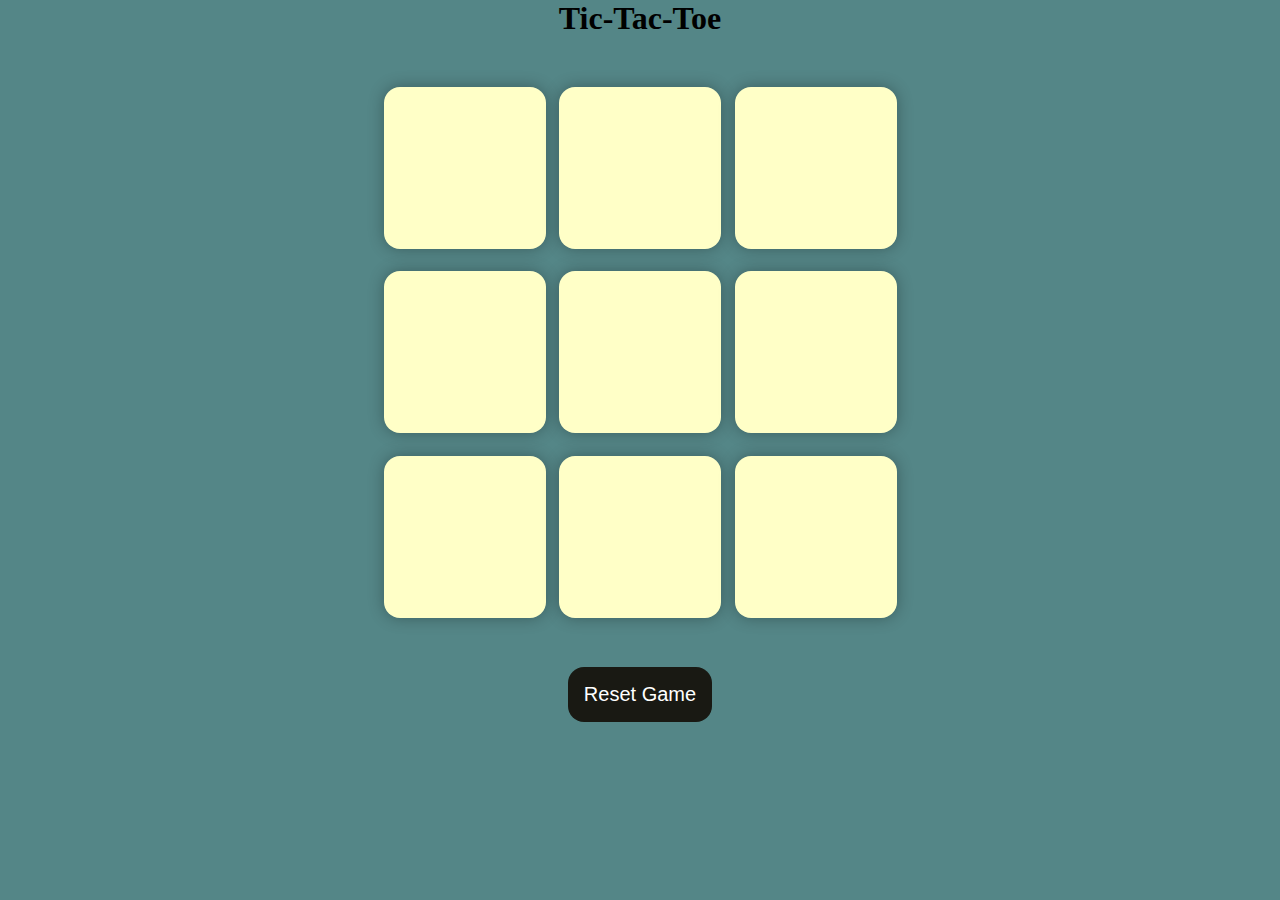
<file: index.html>
<!DOCTYPE html>
<html lang="en">
<head>
    <meta charset="UTF-8">
    <meta name="viewport" content="width=device-width, initial-scale=1.0">
    <title>Tic Tac Toe</title>
    <link rel="stylesheet" href="style.css"/>
</head>
<body>
    <div class="msg-container hide">
        <p id="msg">Winner</p>
        <button id="new-btn">New Game</button>
    </div>
    <main>
        <h1>Tic-Tac-Toe</h1>
        <div class="container">
        <div class="game">
            <button class="box"></button>
            <button class="box"></button>
            <button class="box"></button>
            <button class="box"></button>
            <button class="box"></button>
            <button class="box"></button>
            <button class="box"></button>
            <button class="box"></button>
            <button class="box"></button>
        </div>
    </div>
    <button id="reset-btn">Reset Game</button>
    </main>
    <script src="script.js"></script>
</body>
</html>
</file>
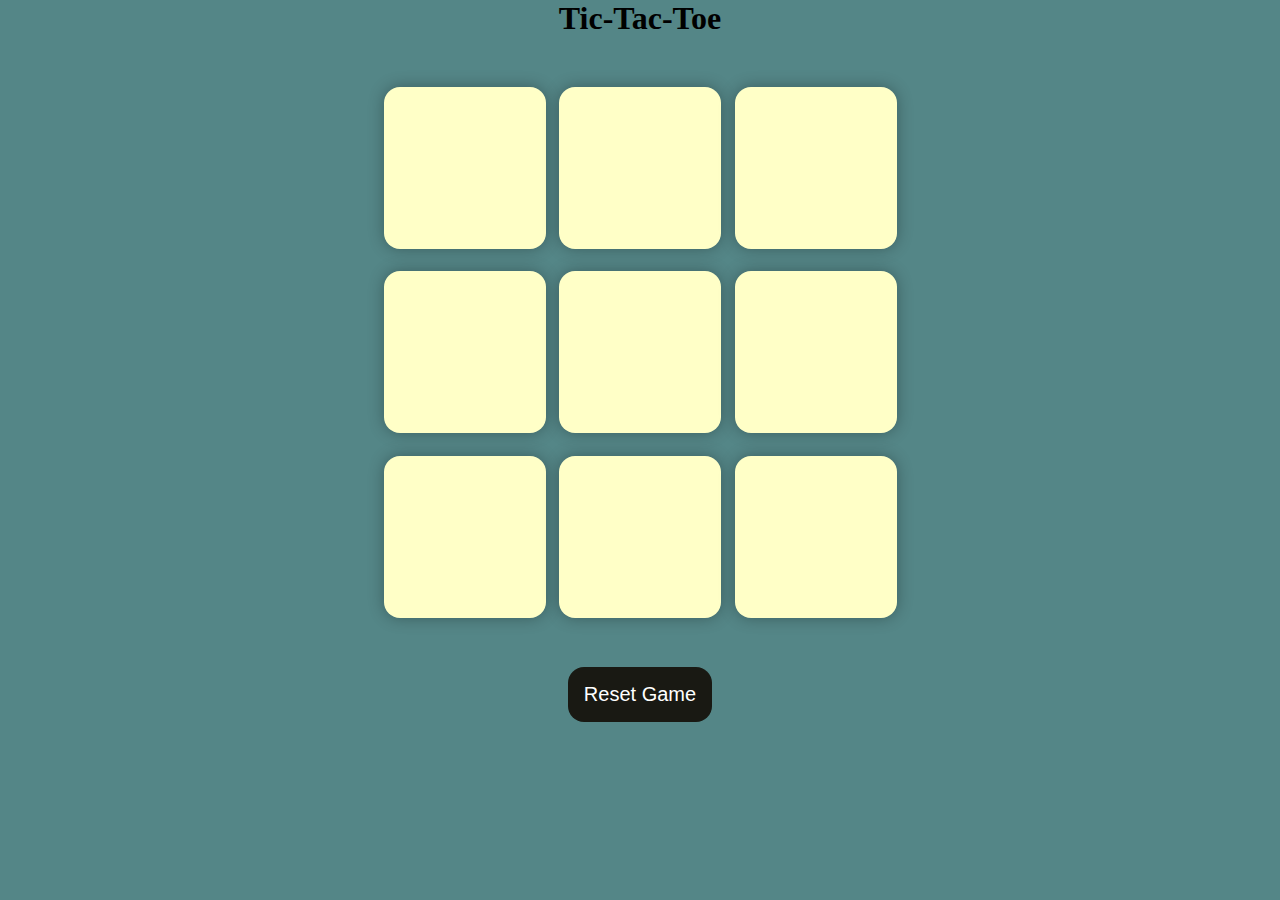
<file: tut3.html>
<!DOCTYPE html>
<html lang="en">
<head>
    <meta charset="UTF-8">
    <meta name="viewport" content="width=device-width, initial-scale=1.0">
    <title>Tic Tac Toe</title>
    <link rel="stylesheet" href="style2.css"/>
</head>
<body>
    <div class="msg-container hide">
        <p id="msg">Winner</p>
        <button id="new-btn">New Game</button>
    </div>
    <main>
        <h1>Tic-Tac-Toe</h1>
        <div class="container">
        <div class="game">
            <button class="box"></button>
            <button class="box"></button>
            <button class="box"></button>
            <button class="box"></button>
            <button class="box"></button>
            <button class="box"></button>
            <button class="box"></button>
            <button class="box"></button>
            <button class="box"></button>
        </div>
    </div>
    <button id="reset-btn">Reset Game</button>
    </main>
    <script src="Script6.js"></script>
</body>
</html>
</file>
<file: style.css>
* {
    margin: 0;
    padding: 0;
}

body {
    background-color: #548687;
    text-align: center;
}

.container {
    height: 70vh;
    display: flex;
    justify-content: center;
    align-items: center;
}

.game {
    height: 60vmin;
    width: 60vmin;
    display: flex;
    flex-wrap: wrap;
    justify-content: center;
    align-items: center;
    gap: 1.5vmin;
}

.box {
    height: 18vmin;
    width: 18vmin;
    border-radius: 1rem;
    border: none;
    box-shadow: 0 0 1rem rgba(0,0,0,0.3);
    font-size: 8vmin;
    color: #603eb0;
    background-color: #ffffc7;
}

#reset-btn {
    padding: 1rem;
    font-size: 1.25rem;
    background-color: #191913;
    color: #fff;
    border-radius: 1rem;
    border: none;
}
#new-btn {
    padding: 1rem;
    font-size: 1.25rem;
    background-color: #191913;
    color: #fff;
    border-radius: 1rem;
    border: none;
}

#msg {
    color: #ffffc7;
    font-size: 5vmin;
}

.msg-container {
    height: 75vmin;
    display: flex;
    justify-content: center;
    align-items: center;
    flex-direction: column;
    gap: 3rem;
}

.hide {
    display: none;
}
</file>
<file: style2.css>
* {
    margin: 0;
    padding: 0;
}

body {
    background-color: #548687;
    text-align: center;
}

.container {
    height: 70vh;
    display: flex;
    justify-content: center;
    align-items: center;
}

.game {
    height: 60vmin;
    width: 60vmin;
    display: flex;
    flex-wrap: wrap;
    justify-content: center;
    align-items: center;
    gap: 1.5vmin;
}

.box {
    height: 18vmin;
    width: 18vmin;
    border-radius: 1rem;
    border: none;
    box-shadow: 0 0 1rem rgba(0,0,0,0.3);
    font-size: 8vmin;
    color: #603eb0;
    background-color: #ffffc7;
}

#reset-btn {
    padding: 1rem;
    font-size: 1.25rem;
    background-color: #191913;
    color: #fff;
    border-radius: 1rem;
    border: none;
}
#new-btn {
    padding: 1rem;
    font-size: 1.25rem;
    background-color: #191913;
    color: #fff;
    border-radius: 1rem;
    border: none;
}

#msg {
    color: #ffffc7;
    font-size: 5vmin;
}

.msg-container {
    height: 75vmin;
    display: flex;
    justify-content: center;
    align-items: center;
    flex-direction: column;
    gap: 3rem;
}

.hide {
    display: none;
}
</file>
